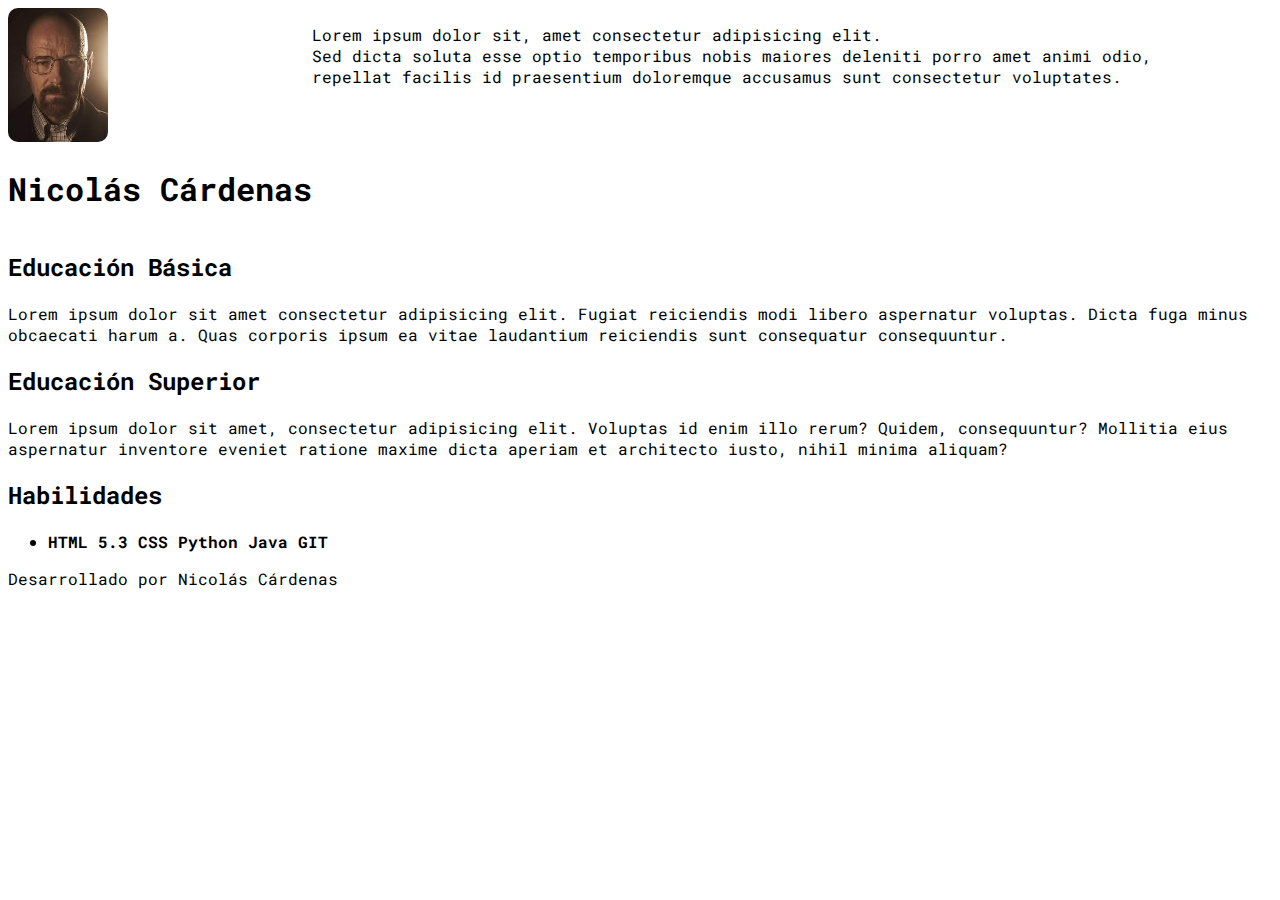
<file: index.html>
<!DOCTYPE html>
<!---->

<html lang="es">
<head>
    <meta charset="UTF-8">
    <meta name="viewport" content="width=device-width, initial-scale=1.0">
    <link rel="stylesheet" href="./assets/css/styles.css">
    <title>Curriculum Vitae</title>

    <link rel="preconnect" href="https://fonts.googleapis.com">
    <link rel="preconnect" href="https://fonts.gstatic.com" crossorigin>
    <link href="https://fonts.googleapis.com/css2?family=Roboto+Mono:ital,wght@0,100..700;1,100..700&display=swap" rel="stylesheet">
    
    <link rel="icon" type="image/x-icon" href="/assets/img/png-transparent-playbuzz-business-advertising-quiz-logo-favicon-purple-violet-text.png">
</head>
<body>
    <section class="principal">
        <div class="columna">
            <img class="fotografia" id="foto" src="./assets/img/descarga.jpg" alt="Foto de mi CV">

            
            
        <h1>Nicolás Cárdenas</h1>
        </div>
        <div class="columna1">

            
            <p>
                Lorem ipsum dolor sit, amet consectetur adipisicing elit.<br> Sed dicta soluta esse optio temporibus nobis maiores deleniti porro amet animi odio, <br>repellat facilis id praesentium doloremque accusamus sunt consectetur voluptates.
            </p>


        </div>
        

    </section>

    
    <section>
        <div class="columna2">
            <h2>
                Educación Básica
            </h2>
            <p>Lorem ipsum dolor sit amet consectetur adipisicing elit. Fugiat reiciendis modi libero aspernatur voluptas. Dicta fuga minus obcaecati harum a. Quas corporis ipsum ea vitae laudantium reiciendis sunt consequatur consequuntur.</p>

            
        </div>
        <div class="columna">

           <h2>Educación Superior</h2>
           <p>Lorem ipsum dolor sit amet, consectetur adipisicing elit. Voluptas id enim illo rerum? Quidem, consequuntur? Mollitia eius aspernatur inventore eveniet ratione maxime dicta aperiam et architecto iusto, nihil minima aliquam?</p>


        </div>
        

    </section>

    <section>
        <!-- HABILIDADES -->
        <h2>Habilidades</h2>
        <!-- lista ordenada -->
        <UL>
            <li>
                <b>HTML 5.3</b>
                <b>CSS</b>
                <b>Python</b>
                <b>Java</b>
                <b>GIT</b>
            </li>
        </UL>
        




    </section>

    <footer>
        <p>Desarrollado por Nicolás Cárdenas </p>
        <a href="https://www.w3schools.com/html/html_favicon.asp"></a>
        
    </footer>
    
</body>
</html>
</file>
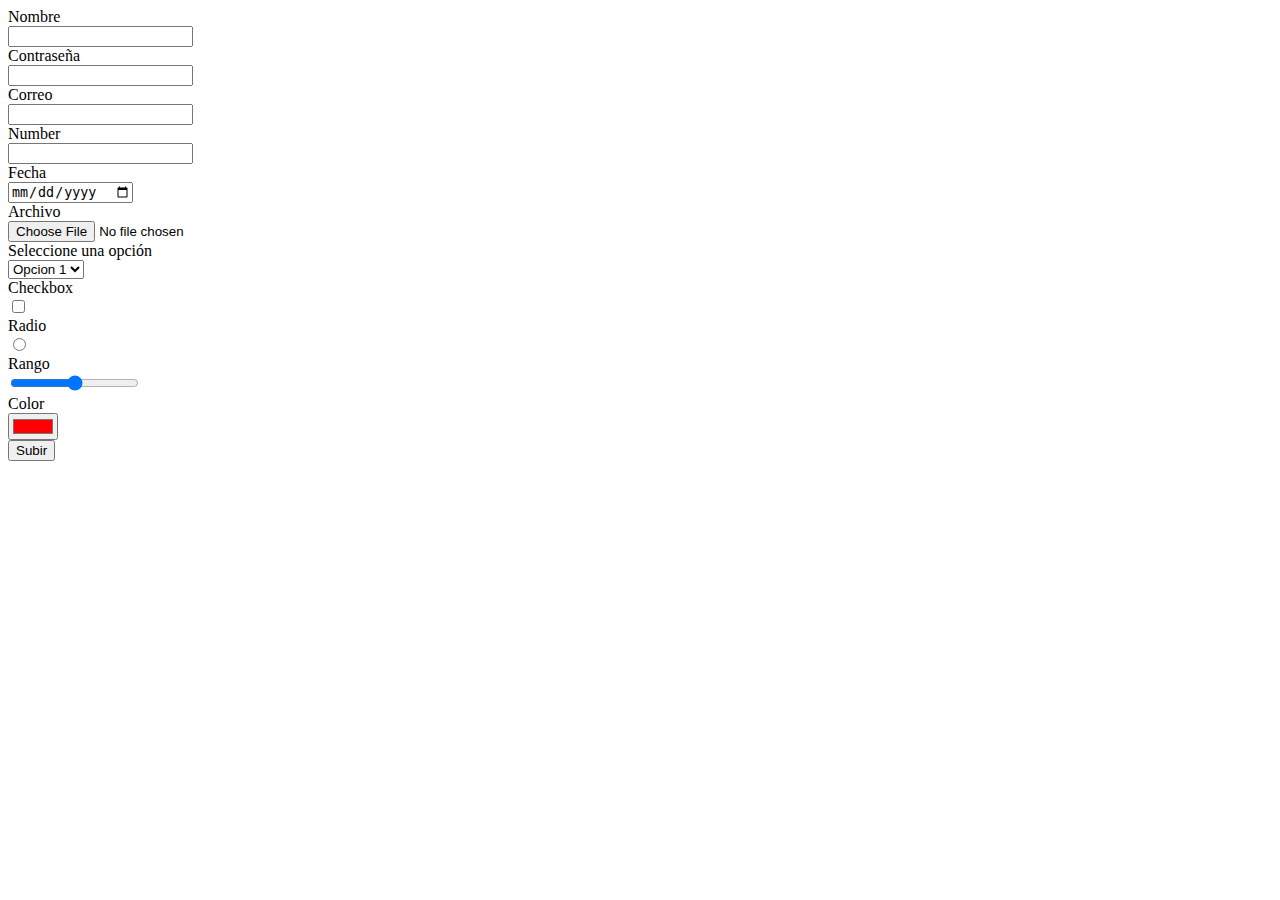
<file: form.html>
<!DOCTYPE html>
<!---->

<html lang="es">
<head>
    <meta charset="UTF-8">
    <meta name="viewport" content="width=device-width, initial-scale=1.0">
    
    <title>Formularios</title>

    <html>
        <body>
            <section>
                <form action="">

                    <div>
                        <label for="">
                            Nombre

                        </label>
                        <br>
                        <input type="text">
                    </div>

                    
                    <div>
                        <label for="">
                            Contraseña

                        </label>
                        <br>
                        <input type="password">
                    </div>

                    <div>
                        <label for="">
                            Correo

                        </label>
                        <br>
                        <input type="email">
                    </div>

                    <div>
                        <label for="">
                            Number

                        </label>
                        <br>
                        <input type="number">
                    </div>

                    <div>
                        <label for="">Fecha</label>
                        <br>
                        <input type="date">
                    </div>

                    <div>
                        <label for="">Archivo</label>
                        <br>
                        <input type="file">
                    </div>

                    <div>
                        <label for="">Seleccione una opción</label>
                        <br>
                        <select name="" id="">
                            <option value="">Opcion 1</option>
                            <option value="">Opcion 2</option>
                            <option value="">Opcion 3</option>
                            

                        </select>
                    </div>

                    <div>
                        <label for="">Checkbox</label>
                        <br>
                        <input type="checkbox">
                    </div>

                    <div>
                        <label for="">Radio</label>
                        <br>
                        <input type="radio">
                    </div>


                   
                        
                        
                        <div>
                            <label for="">Rango</label>
                        <br>
                            <input type="range" id="points" name="points" min="0" max="10">
                        </div>
                    
                        <div>
                            <label for="">Color</label>
                        <br>
                            <input type="color" id="favcolor" name="favcolor" value="#ff0000">
                            <br>
                        </div>



                    
                    <div>
                        
                        
                        <input type="submit" value="Subir">
                    </div>


                </form>
            </section>
        </body>


    </html>
</file>
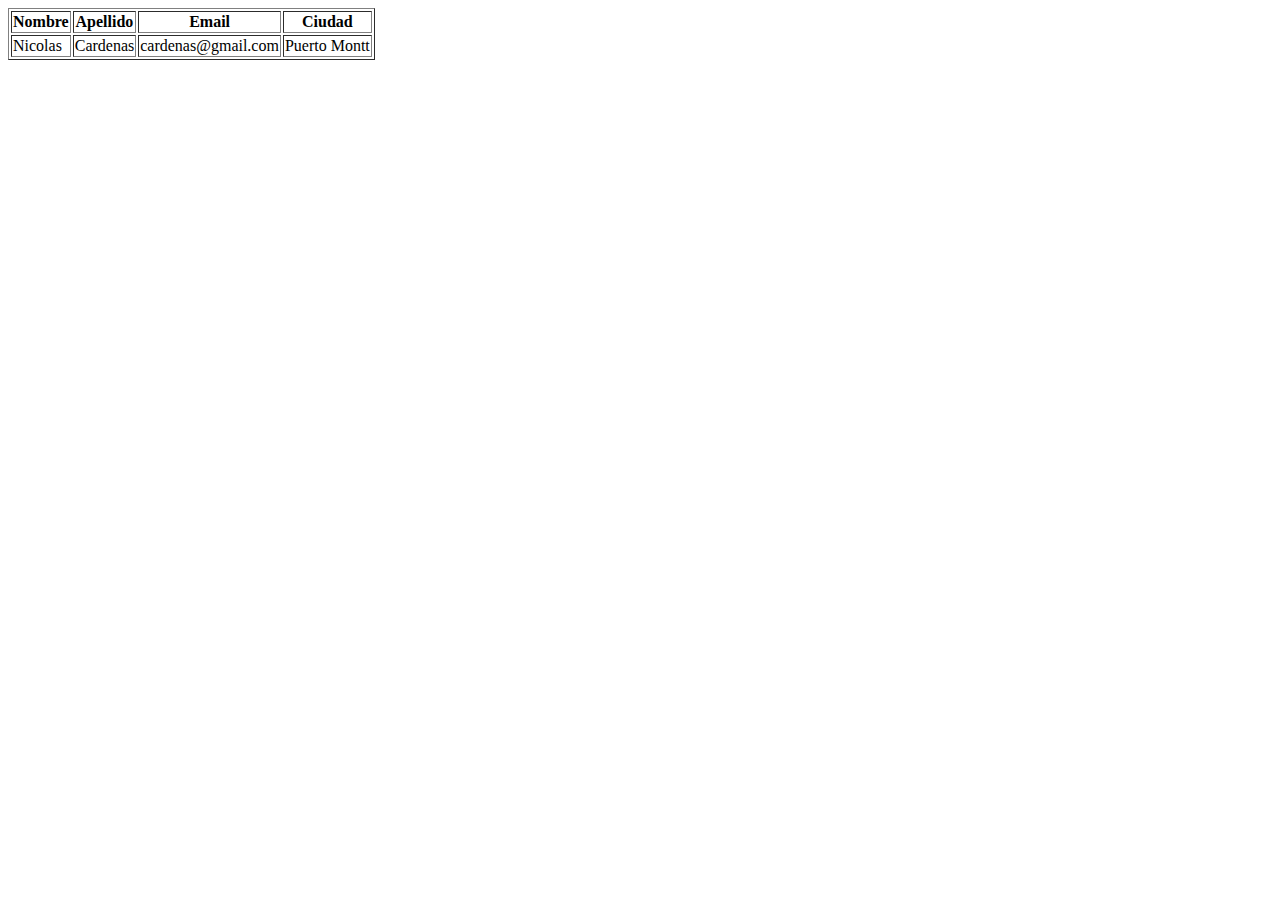
<file: tabla.html>
<!DOCTYPE html>
<html lang="es">
<head>
    <meta charset="UTF-8">
    <meta name="viewport" content="width=device-width, initial-scale=1.0">
    <title>Tabla</title>
</head>
<body>

    <section>
        <table border="1"> 
            <thead>
                <tr>
                    <th>Nombre</th>
                    <th>Apellido</th>
                    <th>Email</th>
                    <th>Ciudad</th>

                </tr>
            </thead>
            <tbody>
                <tr>
                    <td>Nicolas</td>
                    <td>Cardenas</td>
                    <td>cardenas@gmail.com</td>
                    <td>Puerto Montt</td>
                </tr>
            </tbody>
        </table>

    </section>
    
</body>
</html>
</file>
<file: assets/css/styles.css>
body{
    font-family: "Roboto Mono", monospace;

}
.fotografia{

    border-radius: 10px;
    width: 100px;
}

.principal{
    display: flex;

}

.columna1{
    width: 70%;
}

.column21{
    width: 30%;
}
</file>
